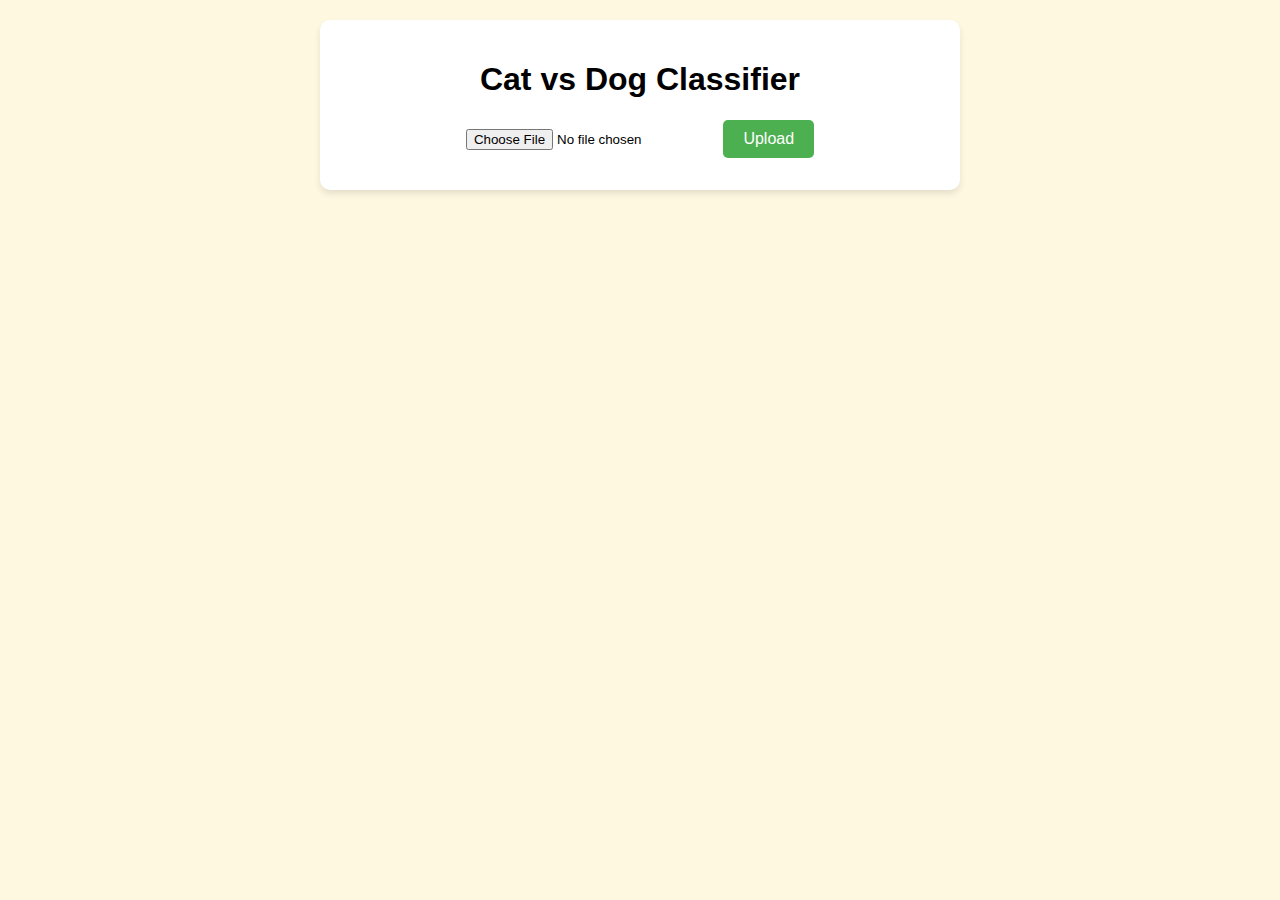
<file: templates/index.html>
<!DOCTYPE html>
<html lang="en">
<head>
    <meta charset="UTF-8">
    <meta name="viewport" content="width=device-width, initial-scale=1.0">
    <title>Cat vs Dog Classifier</title>
    <link rel="stylesheet" href="../static/style.css">
</head>
<body>
    <div class="container">
        <h1>Cat vs Dog Classifier</h1>
        <form action="/" method="post" enctype="multipart/form-data">
            <input type="file" name="file" accept="image/*" required>
            <button type="submit">Upload</button>
        </form>
    </div>

    <script src="../static/script.js"></script>
</body>
</html>
</file>
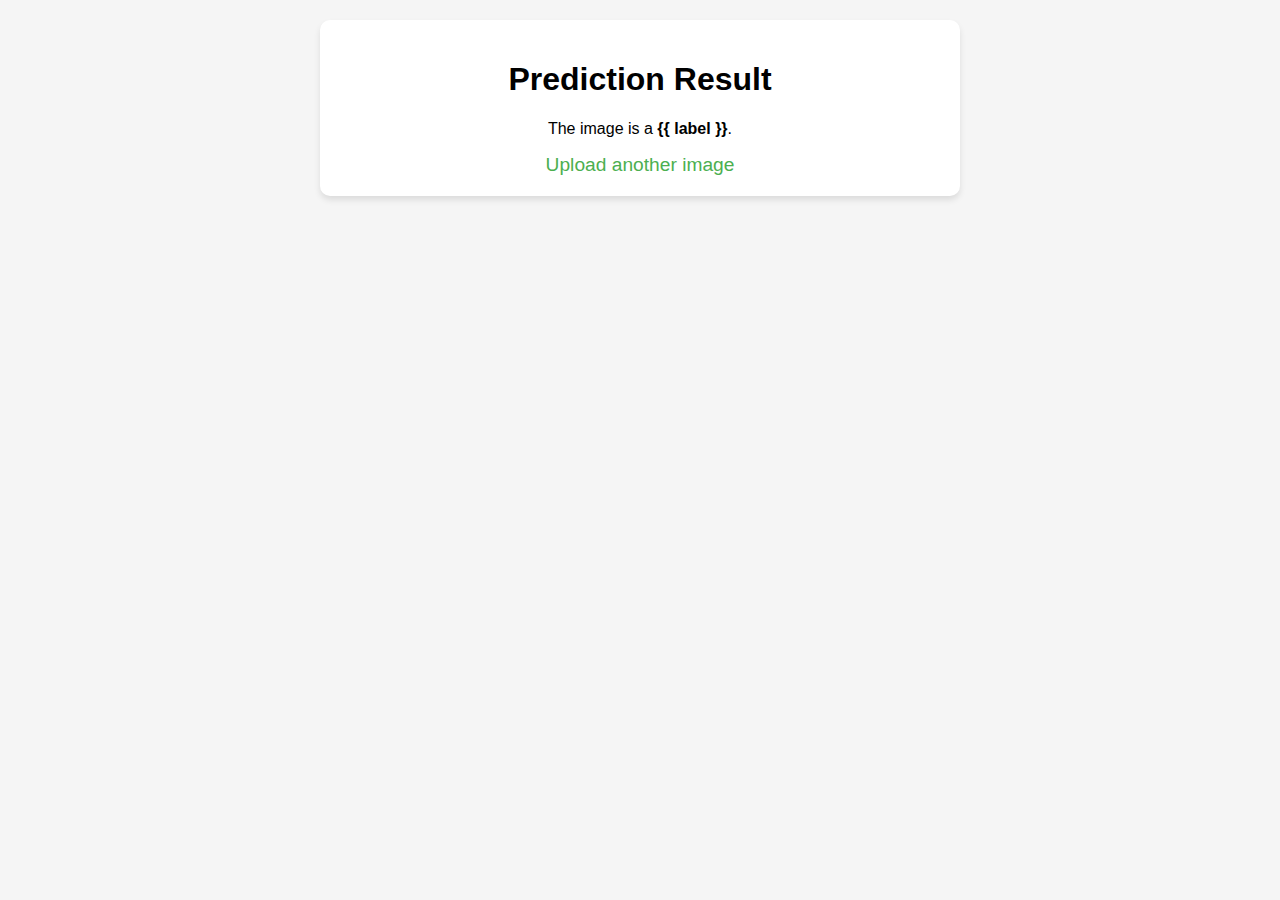
<file: templates/result.html>
<!DOCTYPE html>
<html lang="en">
<head>
    <meta charset="UTF-8">
    <meta name="viewport" content="width=device-width, initial-scale=1.0">
    <title>Result</title>
    <link rel="stylesheet" href="../static/style.css">
</head>
<body>
    <div class="container">
        <h1>Prediction Result</h1>
        <p>The image is a <strong>{{ label }}</strong>.</p>
        <a href="/">Upload another image</a>
    </div>
</body>
</html>
</file>
<file: static/style.css>
body {
    text-align: center;
    font-family: Arial, sans-serif;
    background-color: #f5f5f5;
    margin: 0;
    padding: 0;
}

.container {
    margin: 20px auto;
    width: 80%;
    max-width: 600px;
    background-color: white;
    padding: 20px;
    border-radius: 10px;
    box-shadow: 0px 4px 6px rgba(0, 0, 0, 0.1);
}

input[type="file"] {
    margin-bottom: 20px;
}

button {
    background-color: #4CAF50;
    color: white;
    border: none;
    padding: 10px 20px;
    font-size: 1em;
    border-radius: 5px;
    cursor: pointer;
    transition: background-color 0.3s;
}

button:hover {
    background-color: #45a049;
}

a {
    color: #4CAF50;
    text-decoration: none;
    font-size: 1.2em;
    transition: color 0.3s;
}

a:hover {
    color: #45a049;
}
</file>
